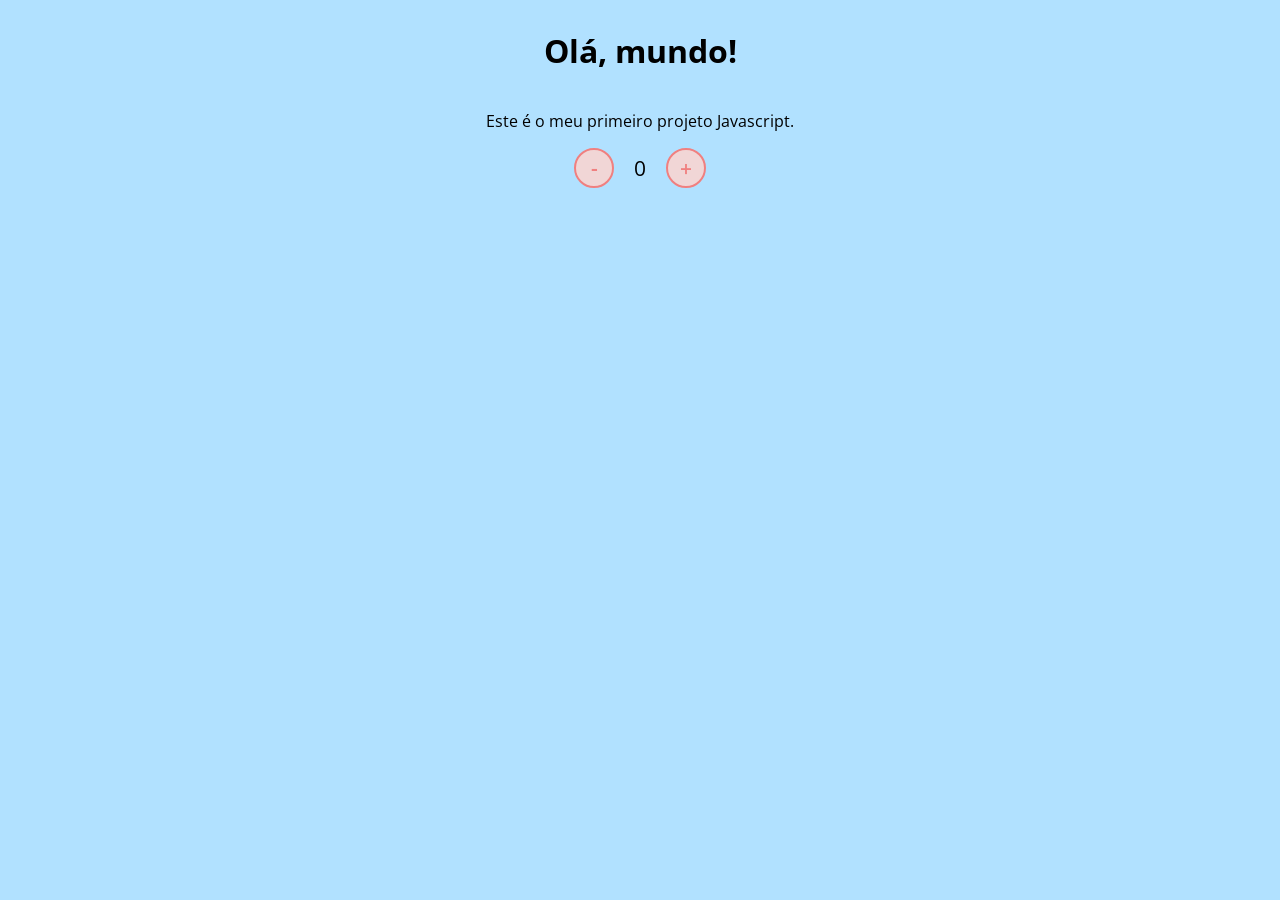
<file: Contador/index.html>
<!DOCTYPE html>
<html lang="en">
<head>
    <meta charset="UTF-8">
    <meta name="viewport" content="width=device-width, initial-scale=1.0">
    <title>Contador</title>
    <link rel="stylesheet" href="./assets/css/styles.css">
</head>
<body>
    <h1>Olá, mundo!</h1>
    <p>Este é o meu primeiro projeto Javascript.</p>
    <div id="counter">
        <button name="subtrair" id="decrement">-</button>
        <span id="currentNumber">0</span>
        <button name="adicionar" id="increment">+</button>
    </div>
    <script src="assets/js/scripts.js"></script>
</body>
</html>
</file>
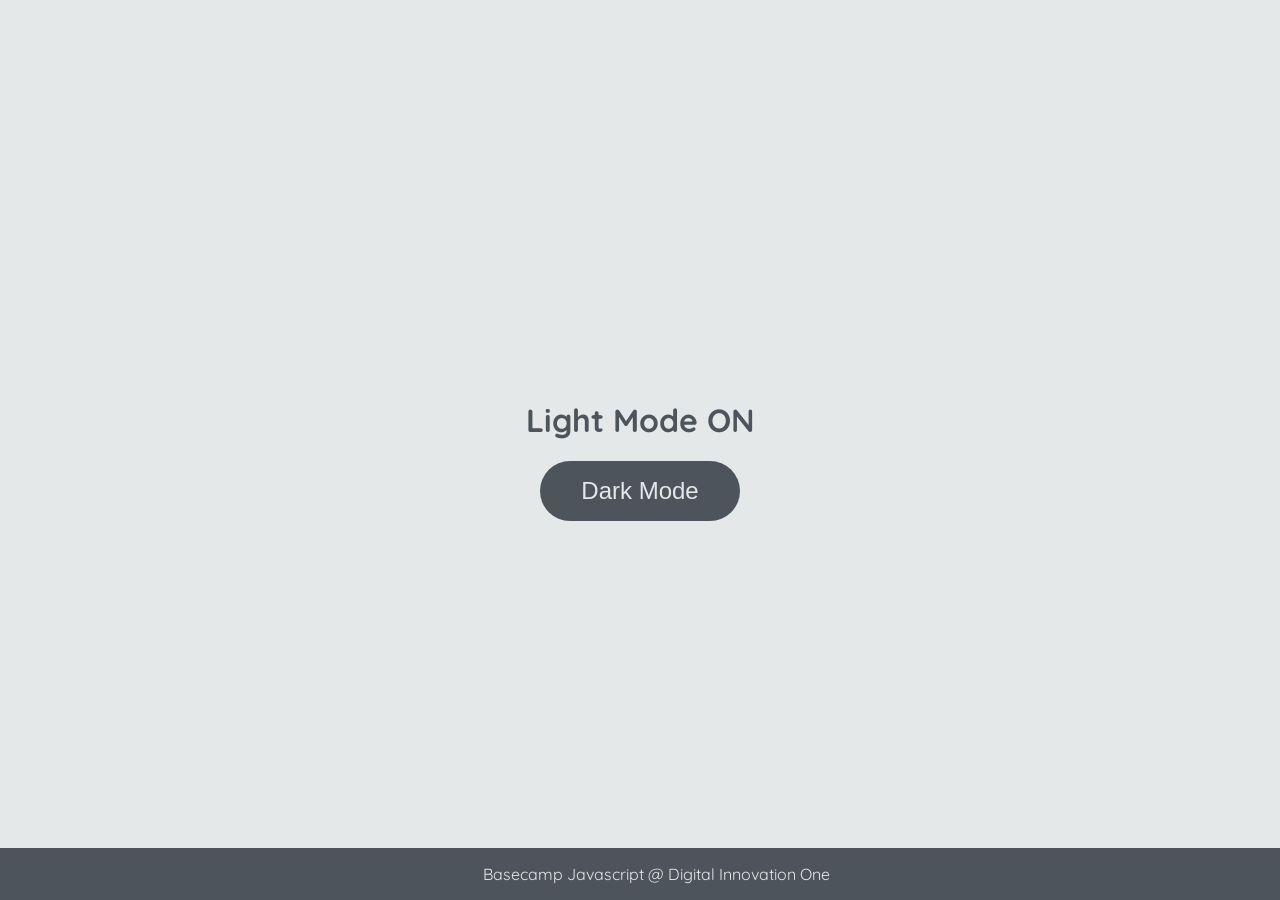
<file: DOM/index.html>
<!DOCTYPE html>
<html lang="en">
	<head>
		<meta charset="UTF-8" />
		<meta http-equiv="X-UA-Compatible" content="IE=edge" />
		<meta name="viewport" content="width=device-width, initial-scale=1.0" />
		<link rel="stylesheet" href="assets/css/styles.css" />
		<title>Dark mode and Light Mode</title>
	</head>
	<body>
		<main>
			<h1 id="page-title">Light Mode ON</h1>
			<button aria-label="selecionar-modo" id="mode-selector">Dark Mode</button>
		</main>

		<footer>Basecamp Javascript @ Digital Innovation One</footer>
		<script src="assets/js/scripts.js"></script>
	</body>
</html>
</file>
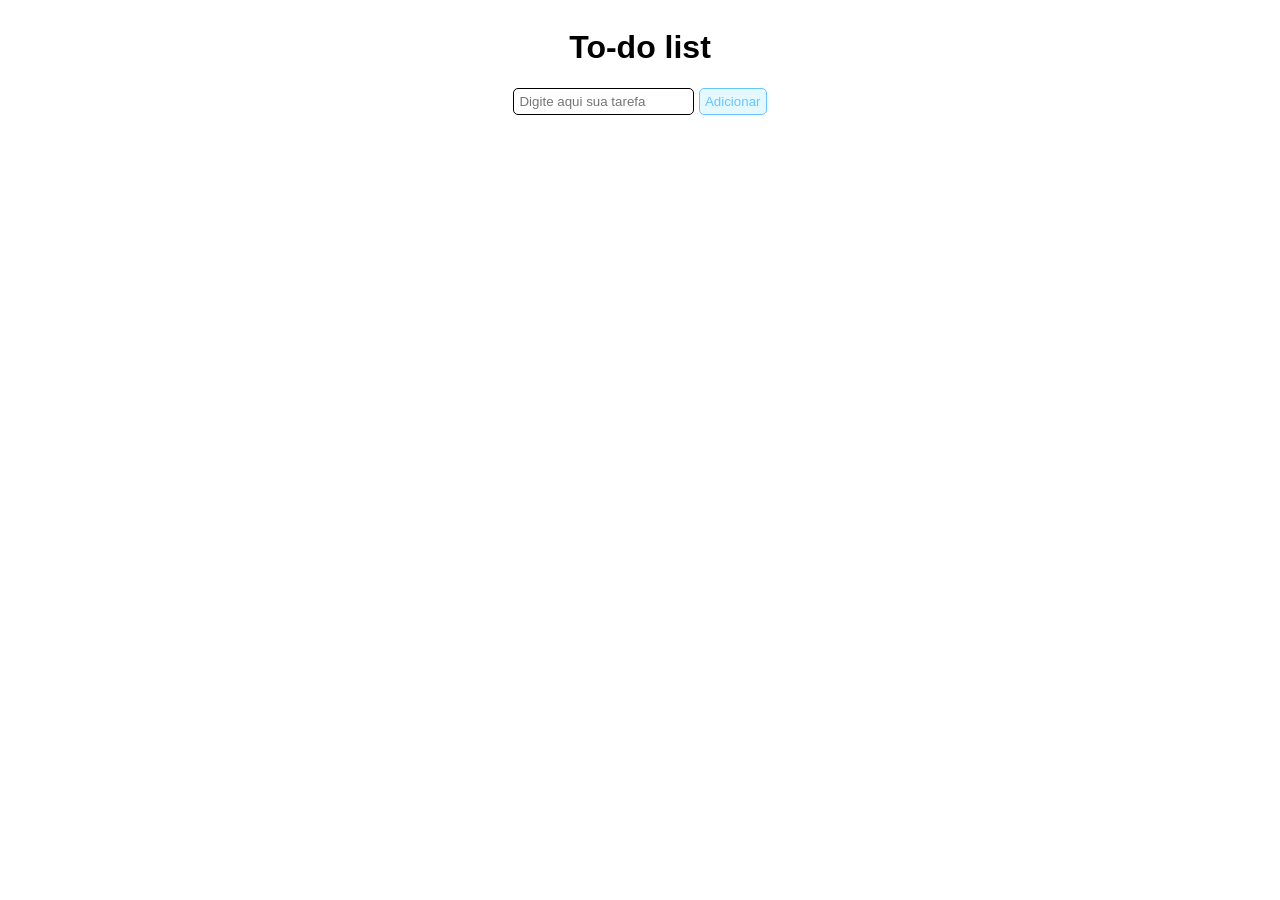
<file: To Do List/index.html>
<!DOCTYPE html>
<html lang="en">
<head>
    <meta charset="UTF-8">
    <meta name="viewport" content="width=device-width, initial-scale=1.0">
    <link rel="stylesheet" href="./assets/css/styles.css" />
    <title>To-do list</title>
</head>
<body>
    <h1>To-do list</h1>
    <div id="list">
        <form id="task-form">
            <input id="task-input" name="tarefa" type="text" placeholder="Digite aqui sua tarefa" />
            <button type="button" id="button">Adicionar</button>
        </form>
        <div id="tasks">
        </div>
    </div>
    <script src="./assets/js/scripts.js"></script>
</body>
</html>
</file>
<file: Contador/assets/css/styles.css>
@import url('https://fonts.googleapis.com/css2?family=Open+Sans:wght@300;600&display=swap');

* {
    font-family: 'Open Sans', sans-serif;
}

body {
    display: flex;
    align-items: center;
    justify-content: center;
    flex-direction: column;
    background-color: rgb(177, 225, 255);
}

button {
    height: 40px;
    width: 40px;
    border-radius: 50%;
    border: 2px solid lightcoral;
    background-color: rgb(241, 214, 214);
    color: lightcoral;
    font-size: 16pt;
    font-weight: 600;
    text-align: center;
}

#counter {
    display: flex;
}

#currentNumber {
    display: flex;
    align-items: center;
    margin: 0 20px;
    font-size: 16pt;
}
</file>
<file: DOM/assets/css/styles.css>
@import url('https://fonts.googleapis.com/css2?family=Quicksand:wght@300;400;600&display=swap');

body {
	background-color: #e5e8e8;
	color: #4e545c;
	margin: 0;
	font-family: 'Quicksand';
}

body.dark-mode {
	background-color: #000401;
	color: #e5e8e8;
}

main {
	height: 100vh;
	width: 100%;
	display: flex;
	flex-direction: column;
	align-items: center;
	justify-content: center;
}

footer {
	width: 100%;
	background-color: #4e545c;
	padding: 16px;
	color: #e5e8e8;
	position: fixed;
	bottom: 0;
	text-align: center;
	font-weight: 400;
}

footer.dark-mode {
	background-color: #8d9797;
	color: #000401;
}

button {
	border-radius: 40px;
	font-size: 1.5rem;
	height: 60px;
	width: 200px;
	border: none;
	background-color: #4e545c;
	color: #e5e8e8;
	transition: all 0.5s linear;
}

button:hover {
	background-color: #000401;
}

button.dark-mode {
	background-color: #e5e8e8;
	color: #4e545c;
}

button.dark-mode:hover {
	background-color: #4e545c;
	color: #e5e8e8;
}
</file>
<file: To Do List/assets/css/styles.css>
* {
  font-family: "Open Sans", sans-serif;
}

body {
  display: flex;
  align-items: center;
  justify-content: center;
  flex-direction: column;
}

button {
  border: 1px solid rgb(105, 197, 255);
  border-radius: 5px;
  background-color: rgb(227, 248, 255);
  color: rgb(105, 197, 255);
  text-align: center;
  padding: 5px;
}

input[type="text"] {
  padding: 5px;
  border-radius: 5px;
  border: 1px solid black;
}

#tasks {
  display: flex;
  flex-direction: column;
  margin-top: 20px;
}

.task-item {
  display: flex;
  align-items: center;
  margin-bottom: 10px;
}

.concluida {
  text-decoration: line-through;
  color: gray;
}
</file>
